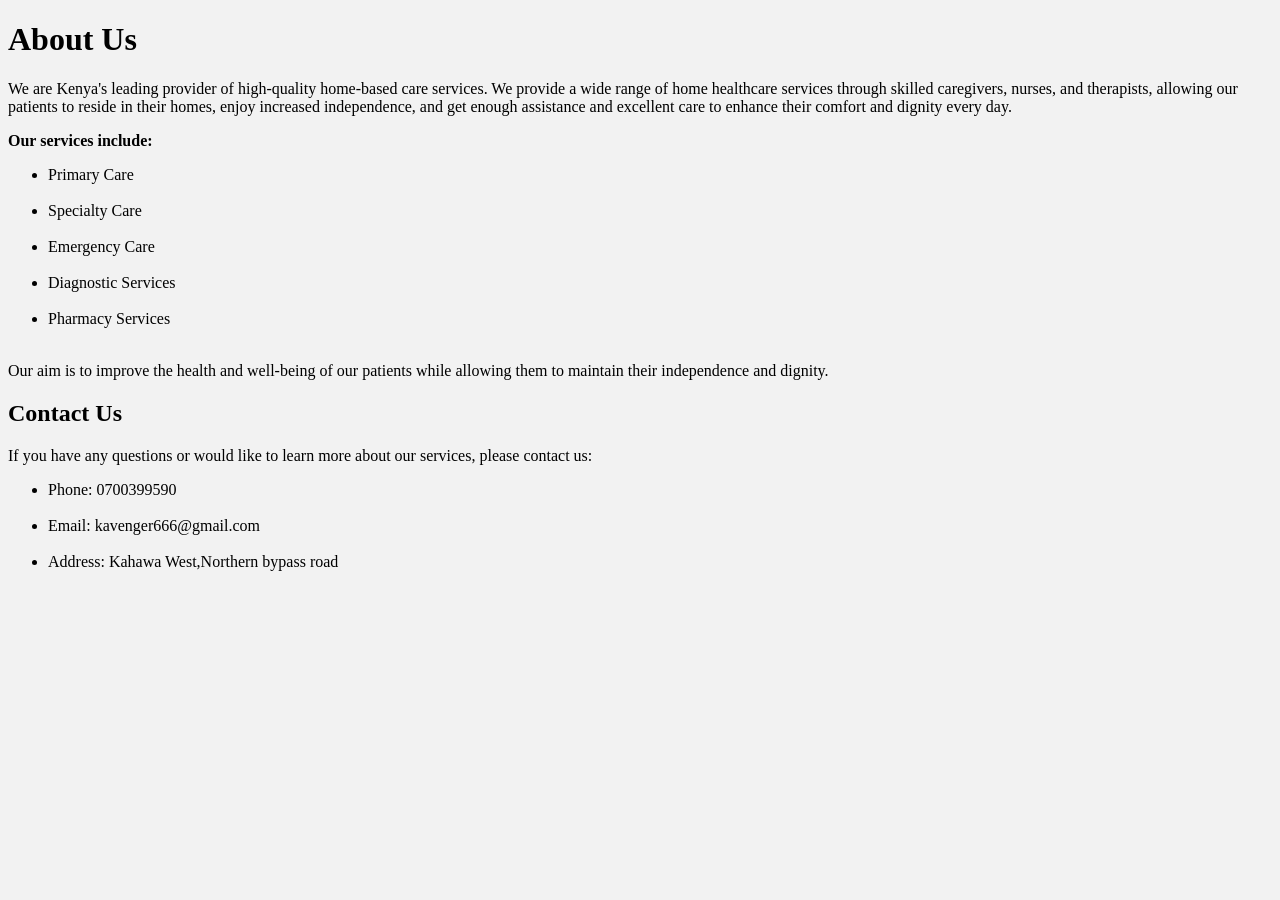
<file: about us.html>
<!DOCTYPE html>
<html>
<head>
	<title> Health Care Portal - About Us</title>
</head>
<body>
<body style="background-color: #f2f2f2;">
	<h1>About Us</h1>
	<p>We are Kenya's leading provider of high-quality home-based care services. We provide a wide range of home healthcare services through skilled caregivers, nurses, and therapists, allowing our patients to reside in their homes, enjoy increased independence, and get enough assistance and excellent care to enhance their comfort and dignity every day.</p>
	<b><p>Our services include:</p></b>
	<ul>
		
      <li>Primary Care</li><br>
      <li>Specialty Care</li><br>
      <li>Emergency Care</li><br>
      <li>Diagnostic Services</li><br>
      <li>Pharmacy Services</li><br>
	</ul>
	<p>Our aim is to improve the health and well-being of our patients while allowing them to maintain their independence and dignity.</p>
	<h2>Contact Us</h2>
	<p>If you have any questions or would like to learn more about our services, please contact us:</p>
	<ul>
		<li>Phone: 0700399590</li><br>
		<li>Email: kavenger666@gmail.com</li><br>
		<li>Address: Kahawa West,Northern bypass road</li><br>
	</ul>
</body>
</html>
</file>
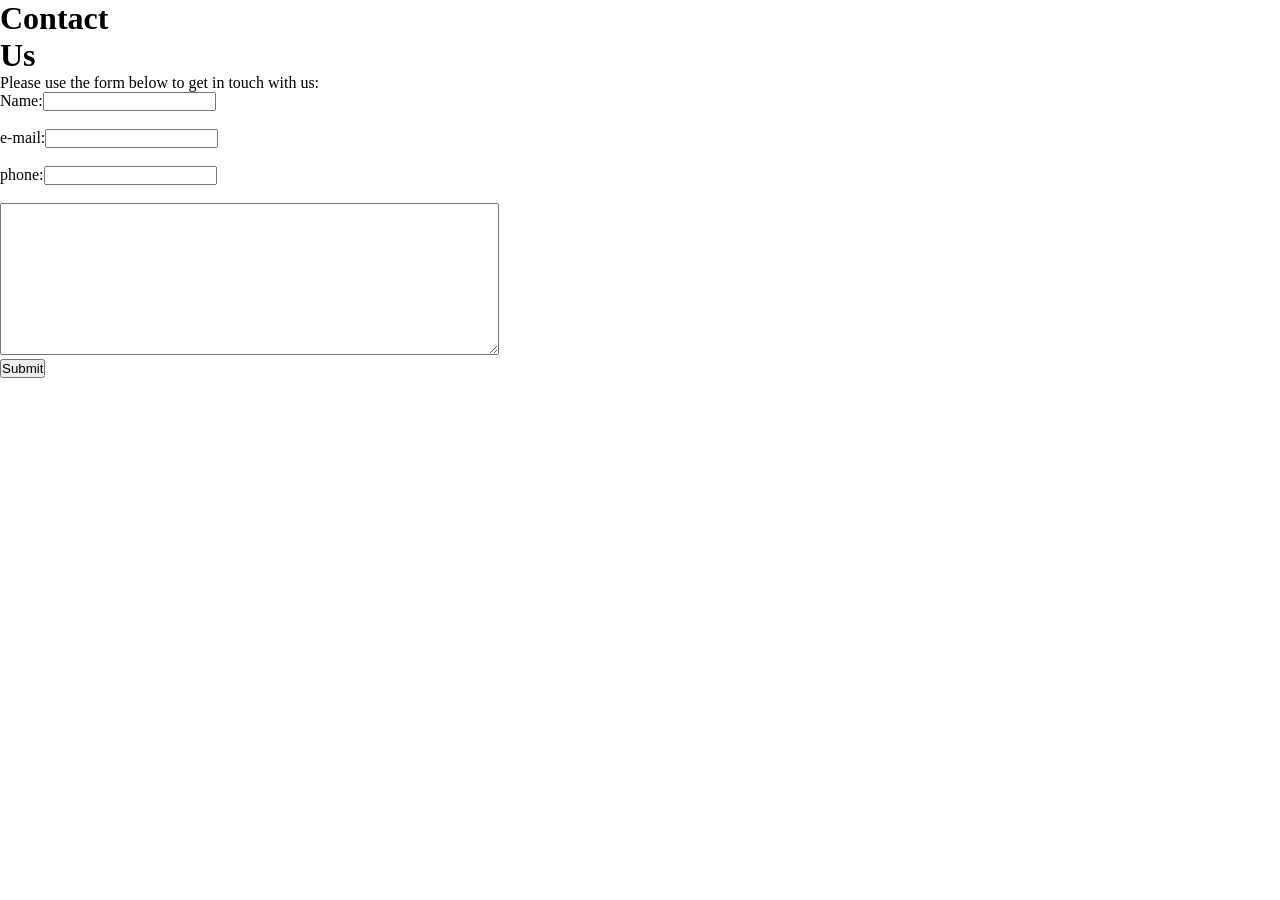
<file: contact.html>
<!DOCTYPE html>
<html>
<head>
	<title>Contact Us</title>


<style>


<style type="text/css">
title,h1,h2{font-size="3.0em";background-color:"#f2f2f2"}

#p1{font-size:2.0em;font-color:blue;font-family:sans-serif}

</style>
<link rel="stylesheet" type="text/css"href="index.css">





</head>
<body>
	<h1>Contact Us</h1>
<p>Please use the form below to get in touch with us:</p>
<form action="connect.php" method="post">
		<tr>
			
			Name:<input type="text" name="name" required><br><br>
			e-mail:<input type="email" name="email" required><br><br>
			phone:<input type="tel" name="phone" required><br><br>
		    <textarea name="message" rows="10" cols="60">
            </textarea><br>
		
			<input type="submit" value="Submit">
	
		</form>
</body>
</html>
</file>
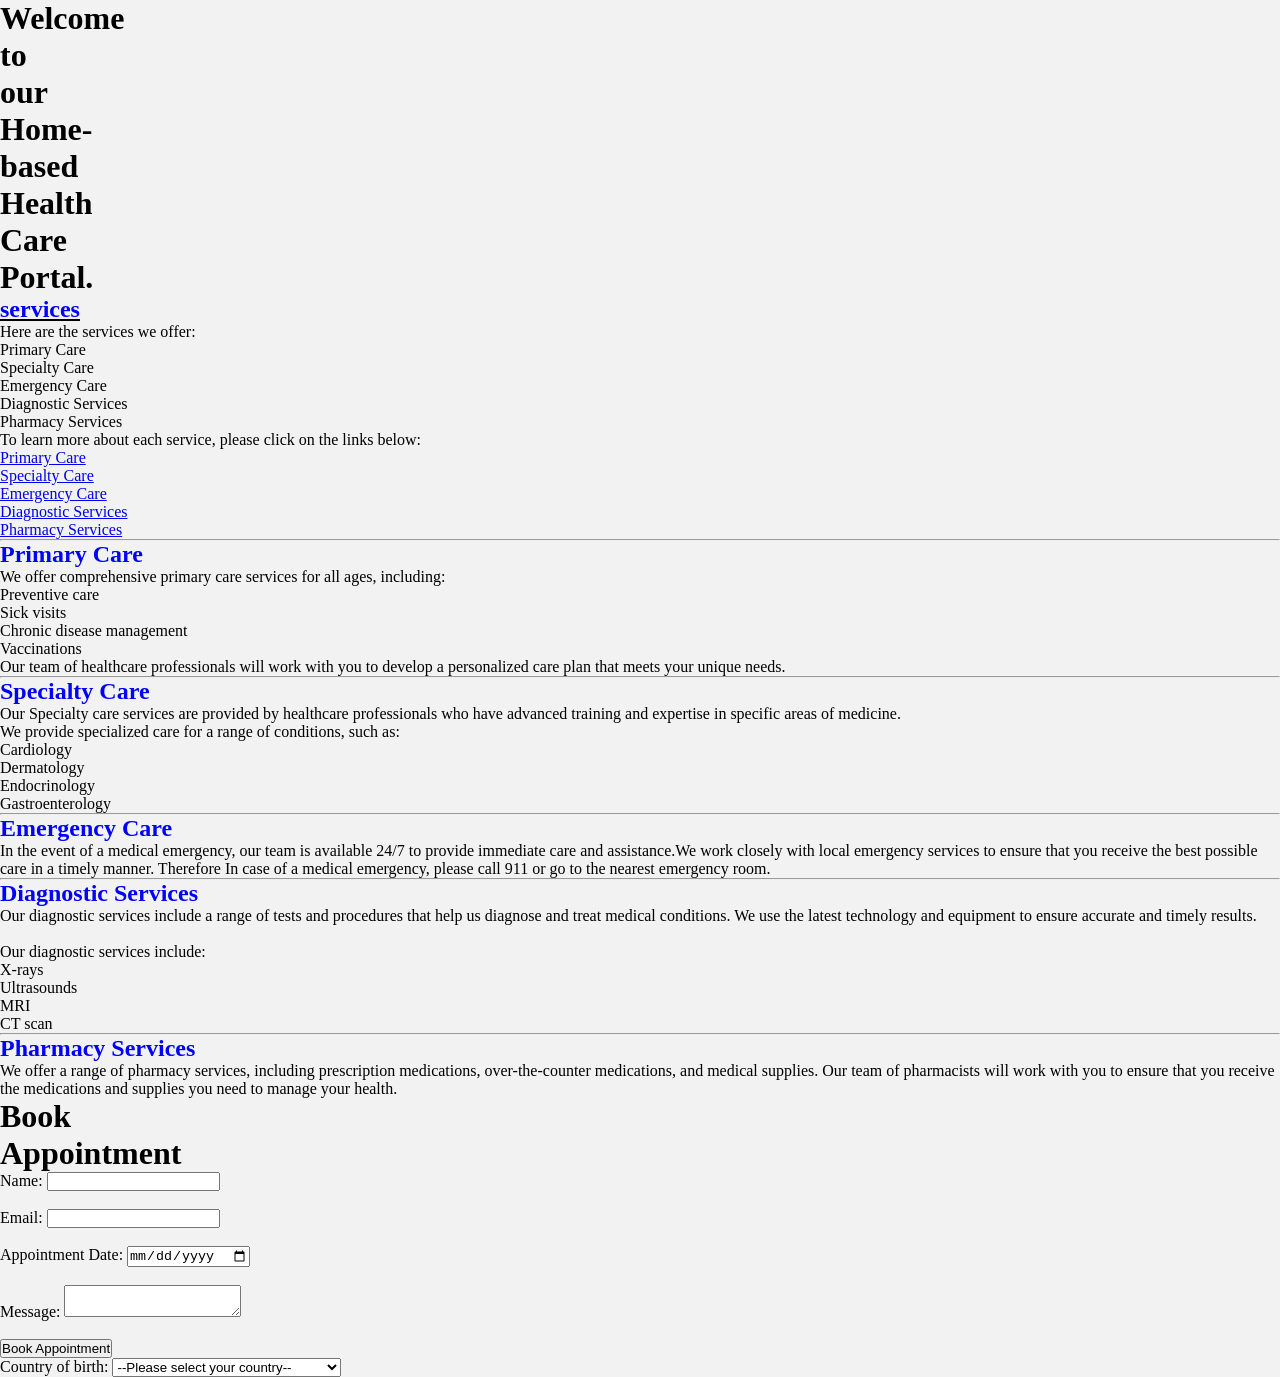
<file: services.html>
<!DOCTYPE html>
<html>
  <head>
    <title>Home-based Health Care Portal</title>
  

<style>


<style type="text/css">
title,h1,h2{font-size="1.5em";background-color:"#f2f2f2"}

#p1{font-size:2.0em;font-color:blue;font-family:sans-serif}

</style>
<link rel="stylesheet" type="text/css"href="index.css">


</head>
  <body>
<body style="background-color: #f2f2f2;">
    <h1>Welcome to our Home-based Health Care Portal.</h1>
   <u><h2>services</h2></u>
 <p>Here are the services we offer:</p>
    <ul>
      <li>Primary Care</li>
      <li>Specialty Care</li>
      <li>Emergency Care</li>
      <li>Diagnostic Services</li>
      <li>Pharmacy Services</li>
    </ul>
    <p>To learn more about each service, please click on the links below:</p>
    <ul>
      <li><a href="#primary-care">Primary Care</a></li>
      <li><a href="#specialty-care">Specialty Care</a></li>
      <li><a href="#emergency-care">Emergency Care</a></li>
      <li><a href="#diagnostic-services">Diagnostic Services</a></li>
      <li><a href="#pharmacy-services">Pharmacy Services</a></li>
    </ul>
    <hr>
    <h2 id="primary-care">Primary Care</h2>
    <p>We offer comprehensive primary care services for all ages, including:</p>
    <ul>
      <li>Preventive care</li>
      <li>Sick visits</li>
      <li>Chronic disease management</li>
      <li>Vaccinations</li>
   
    </ul>
<p>Our team of healthcare professionals will work with you to develop a personalized care plan that meets your unique needs.</p>
    <hr>
    <h2 id="specialty-care">Specialty Care</h2>
    <p>Our Specialty care services are provided by healthcare professionals who have advanced training and expertise in specific areas of medicine.<br>We provide specialized care for a range of conditions, such as:</p>
    <ul>
      <li>Cardiology</li>
      <li>Dermatology</li>
      <li>Endocrinology</li>
      <li>Gastroenterology</li>
    </ul>
    <hr>
    <h2 id="emergency-care">Emergency Care</h2>
    <p>In the event of a medical emergency, our team is available 24/7 to provide immediate care and assistance.We work closely with local emergency services to ensure that you receive the best possible care in a timely manner.

Therefore In case of a medical emergency, please call 911 or go to the nearest emergency room.</p>
    <hr>
    <h2 id="diagnostic-services">Diagnostic Services</h2>
    <p>Our diagnostic services include a range of tests and procedures that help us diagnose and treat medical conditions. We use the latest technology and equipment to ensure accurate and timely results.<br><br> Our  diagnostic services include:</p>
    <ul>
      <li>X-rays</li>
      <li>Ultrasounds</li>
      <li>MRI</li>
      <li>CT scan</li>
    </ul>
    <hr>
    <h2 id="pharmacy-services">Pharmacy Services</h2>
    <p>We offer a range of pharmacy services, including prescription medications, over-the-counter medications, and medical supplies. Our team of pharmacists will work with you to ensure that you receive the medications and supplies you need to manage your health.</p>
	<h1>Book Appointment</h1>
	<form method="post" action="connect.php">
		<label for="name">Name:</label>
		<input type="text" name="name" id="name"><br><br>
		<label for="email">Email:</label>
		<input type="email" name="email" id="email"><br><br>
		<label for="appointment_date">Appointment Date:</label>
		<input type="date" name="appointment_date" id="appointment_date"><br><br>
		<label for="message">Message:</label>
		<textarea name="message" id="message"></textarea><br><br>
		<input type="submit" value="Book Appointment">
</form>

	<label for="country">Country of birth:</label>
<select name="country" id="country">
  <option value="">--Please select your country--</option>
  <option value="Afghanistan">Afghanistan</option>
  <option value="Albania">Albania</option>
  <option value="Algeria">Algeria</option>
  <option value="Andorra">Andorra</option>
  <option value="Angola">Angola</option>
  <option value="Antigua and Barbuda">Antigua and Barbuda</option>
  <option value="Argentina">Argentina</option>
  <option value="Armenia">Armenia</option>
  <option value="Australia">Australia</option>
  <option value="Austria">Austria</option>
  <option value="Azerbaijan">Azerbaijan</option>
  <option value="Bahamas">Bahamas</option>
  <option value="Bahrain">Bahrain</option>
  <option value="Bangladesh">Bangladesh</option>
  <option value="Barbados">Barbados</option>
  <option value="Belarus">Belarus</option>
  <option value="Belgium">Belgium</option>
  <option value="Belize">Belize</option>
  <option value="Benin">Benin</option>
  <option value="Bhutan">Bhutan</option>
  <option value="Bolivia">Bolivia</option>
  <option value="Bosnia and Herzegovina">Bosnia and Herzegovina</option>
  <option value="Botswana">Botswana</option>
  <option value="Brazil">Brazil</option>
  <option value="Brunei">Brunei</option>
  <option value="Bulgaria">Bulgaria</option>
  <option value="Burkina Faso">Burkina Faso</option>
  <option value="Burundi">Burundi</option>
  <option value="Cabo Verde">Cabo Verde</option>
  <option value="Cambodia">Cambodia</option>
  <option value="Cameroon">Cameroon</option>
  <option value="Canada">Canada</option>
  <option value="Central African Republic">Central African Republic</option>
  <option value="Chad">Chad</option>
  <option value="Chile">Chile</option>
  <option value="China">China</option>
  <option value="Colombia">Colombia</option>
  <option value="Comoros">Comoros</option>
  <option value="Congo, Democratic Republic of the">Congo, Democratic Republic of the</option>
  <option value="Congo, Republic of the">Congo, Republic of the</option>
  <option value="Costa Rica">Costa Rica</option>
  <option value="Cote d'Ivoire">Cote d'Ivoire</option>
  <option value="Croatia">Croatia</option>
  <option value="Cuba">Cuba</option>
  <option value="Cyprus">Cyprus</option>
  <option value="Czech Republic">Czech Republic</option>
  <option value="Denmark">Denmark</option>
  <option value="Kenya">Kenya</option>
  <option value="Uganda">Uganda</option>
  <option value="Tanzania">Tanzania</option>
	</form>
</body>
</html>
</body>
</html>
</file>
<file: index.css>
*{
    margin: 0;
    padding: 0;
    font family: sans-serif;
}


.banner{
    width:100%;
    height:100vh;
    background-image: linear-gradient(rgba(0,0,0,0.75),rgba(0,0,0,0.75)),url(background.jpg);
    background-size: cover;
    background-position: center;
    opacity: .9;
}

h1 {
    background-color: crimson;
    animation: text_reveal_box 2s ease forwards;
    animation-delay: .5s;
}

main {
    display: flex;
    flex-direction: column;
    align-items: center;   
    justify-content: center;
    text-align: center;    
    margin: 0 auto;
    width: 80%;
}

section {
    width: 100%;
    margin-bottom: 30px;
}

section img,
iframe {
    display: block;
    margin: 0 auto; 
}
h2 {
    color: blue;
}

.navbar{
    width: 85%;
    margin: auto;
    padding: 35px 0;
    display: flex;
    align-items: center;
    justify-content: space-between;
}
.navbar ul li{
    list-style: none;
    display: inline-block;
    margin: 0 20px;
    position: relative;
}
.navbar ul li a{
    text-decoration: none;
    color: white;
    text-transform: uppercase;
}
.navbar ul li::after{
    content: "";
    height: 3px;
    width: 0;
    background: crimson;
    position: absolute;
    left: 0;
    bottom: -10px;
    transition: 0.5s;
}
.navbar ul li:hover::after{
    width: 100%;
}



/* keyframes */
@keyframes text_reveal_box{
    50%{
        width: 100%;
        left: 0%;
    }
   
    100%{
        width: 0%;
        left: 100%;
    }
}

/* end keyframes */
</file>
